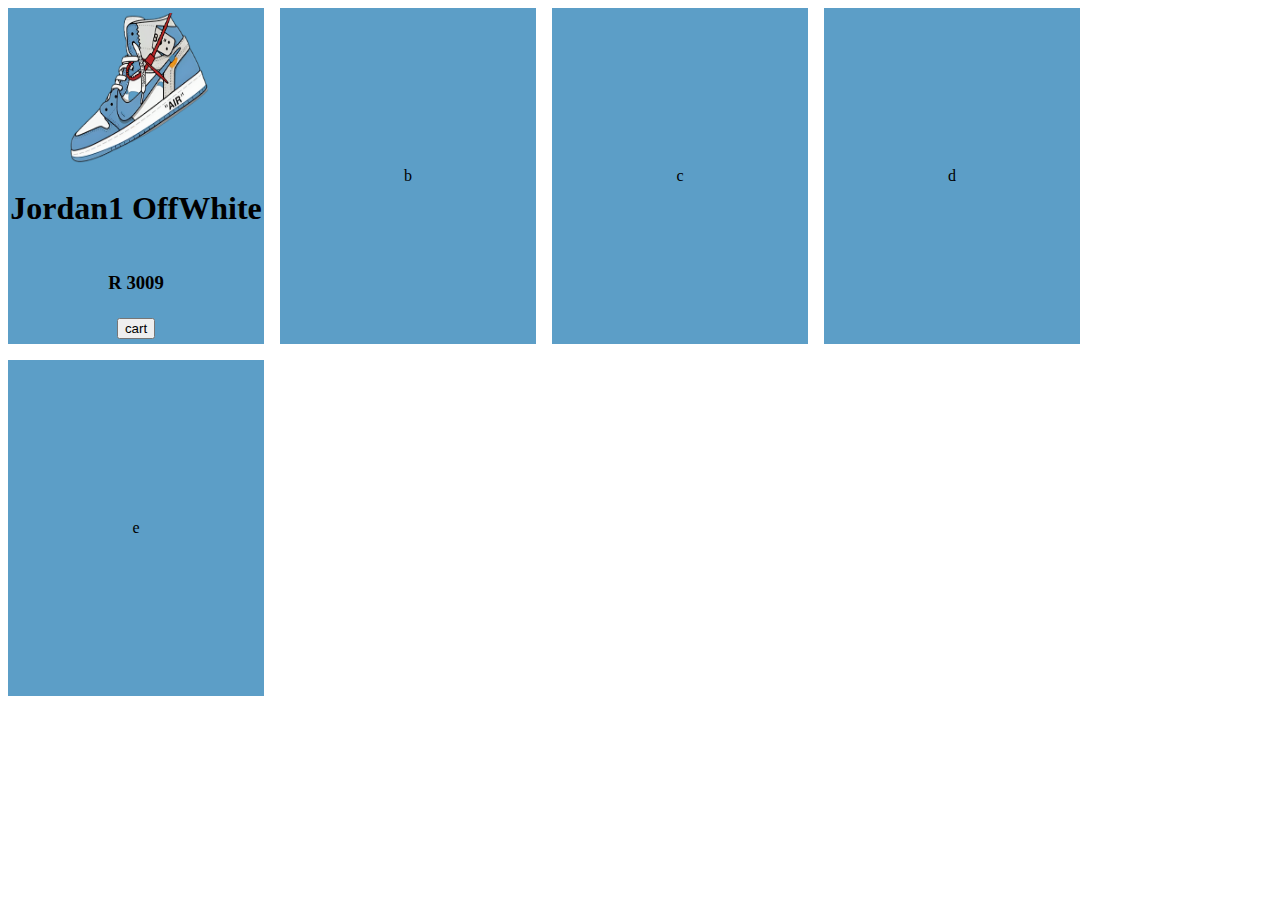
<file: prototype.html>
<!DOCTYPE html>
<html lang="en">
<head>
    <meta charset="UTF-8">
    <meta name="viewport" content="width=device-width, initial-scale=1.0">
    <title>Document</title>
    <style>
    .nike_container
    {
        width: 100%;
        height: 20rem;
        
        display: flex;
        flex-wrap: wrap;
        align-items:center;
        gap: 1rem;
    }
    .product
    {
        background-color: rgb(92, 158, 199);
        width: 16rem;
        height: 21rem;
        display: flex;
        flex-direction: column;
        justify-content: space-evenly;
        align-items: center;
      
    }
    #ow img
    {
        width: 150px;
        height: 150px;
        transform:rotateY(1000PX)
    }
  
    </style>
</head>
<body>
<SECtion>
    <div class="nike_container">
        <div class="product  1" id="ow">
            <img src="img/sneks/OffWhite.png" alt="">
            <h1>Jordan1 OffWhite</h1>
             <h3>R 3009</h3>
             <button>cart</button>
        </div>
        <div class="product  2">b</div>
        <div class="product 3">c</div>
        <div class="product 4">d</div>
        <div class="product 5">e</div>
    </div>
</SECtion>
</body>
</html>
</file>
